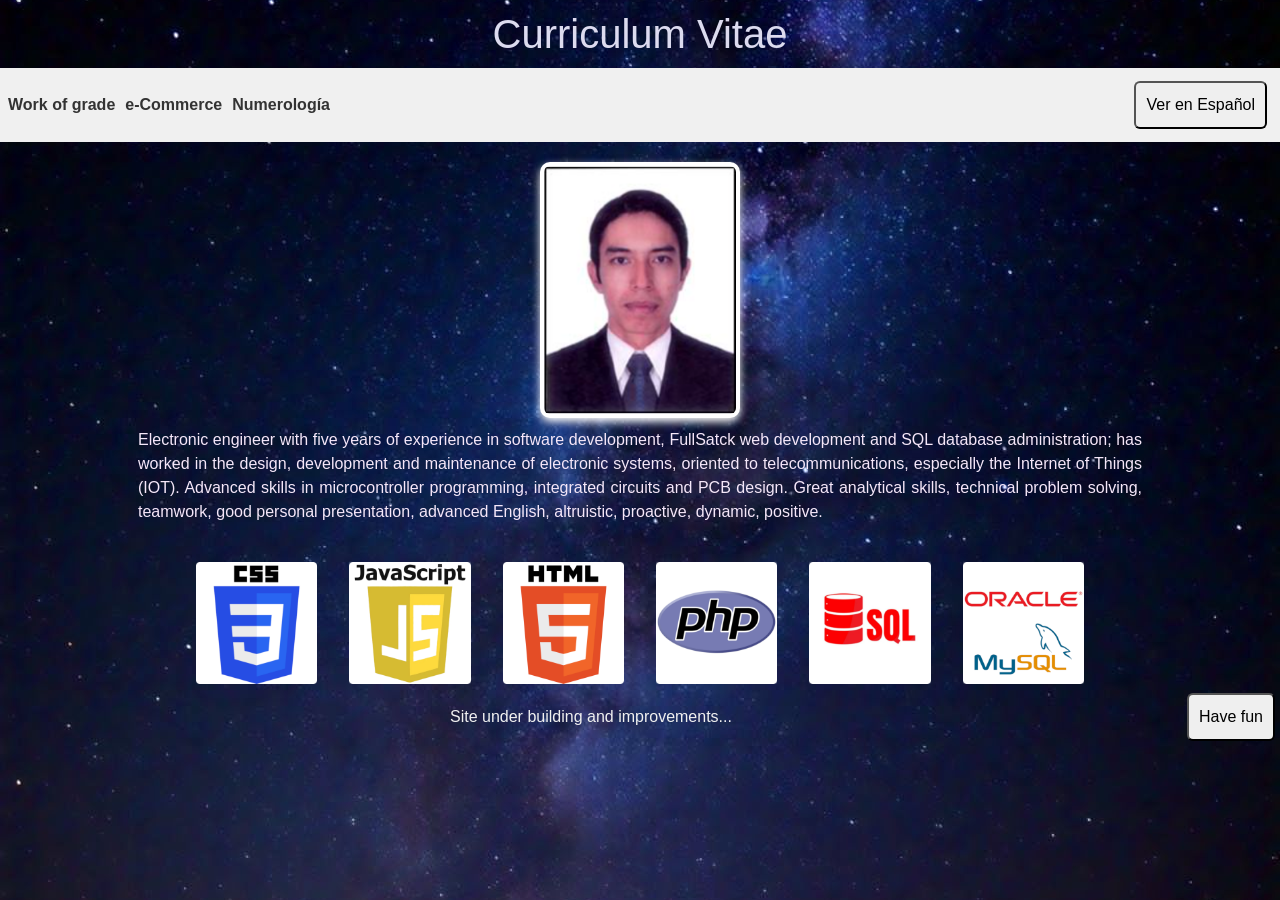
<file: index.html>
<!DOCTYPE html>
<html lang="en">
<head>
    <meta charset="UTF-8">
    <meta name="viewport" content="width=device-width, initial-scale=1.0">
    <meta name="author" email="ing.jonathanf@gmail.com" content="Web Software Development" value="Developer Jonathan Fiquitiva">

    <title>Jonathan´s Web Site</title>
    <link rel="stylesheet" href="css/bootstrap.min.css">
    <link rel="stylesheet" href="css/main.css">

</head>
<body>

  <div class="header_container">

    <header>
      <h1 id="title">Curriculum Vitae</h1>
    </header>
      
  </div>

  <div class="top_bar">

    <nav class="menu">
        <a href="#">Work of grade</a>
        <a href="#">e-Commerce</a>
        <a href="cabala.html">Numerología</a>
    </nav>

      
    <div class="buttons right">
      <button id="spanishButton" onclick="toSpanish()">Ver en Español</button>
      <button id="englishButton" style="display: none;" onclick="toEnglish()">View in English</button>
    </div>
  </div>


  <div class="content_container">
    <img src="media/picture_CV.png" alt="MiFoto">
    <p id="content">Electronic engineer with five years of experience in software development, FullSatck web development and SQL database administration; has worked in the design, development and maintenance of electronic systems, oriented to telecommunications, especially the Internet of Things (IOT). Advanced skills in microcontroller programming, integrated circuits and PCB design. Great analytical skills, technical problem solving, teamwork, good personal presentation, advanced English, altruistic, proactive, dynamic, positive.</p>
  </div>


  <div class="logos_container mt-4">
      <div class="row">
          <!-- Imagen 1 -->
          <div class="col-12 col-md-2">
              <img src="media/css3.png" alt="CSS3" class="img-fluid">
          </div>
          <!-- Imagen 2 -->
          <div class="col-12 col-md-2">
              <img src="media/js.png" alt="JavaScript" class="img-fluid">
          </div>
          <!-- Imagen 3 -->
          <div class="col-12 col-md-2">
              <img src="media/html5.png" alt="HTML5" class="img-fluid">
          </div>
          <!-- Imagen 4 -->
          <div class="col-12 col-md-2">
              <img src="media/php.png" alt="PHP" class="img-fluid">
          </div>
          <!-- Imagen 5 -->
          <div class="col-12 col-md-2">
              <img src="media/sql.png" alt="SQL" class="img-fluid">
          </div>
          <!-- Imagen 6 -->
          <div class="col-12 col-md-2">
              <img src="media/oracle.png" alt="Oracle" class="img-fluid">
          </div>
      </div>
  </div>

  <div id="myModal" class="modal">
    <div class="modal-content">
        <button class="close-btn" onclick="hideModal()">X</button>
      <img src="media/sup3rm4n.jpg" alt="superFiqui">
      <p id="description" class="descriptionClass">This picture was created in 2013, when i was doing my work of grade and there's no exist artificial intelligence, by a classmate, in order to make me a joke...</p>
    </div>
  </div>

    <!--
    bottom-container haveFun()
  -->
    <div class="bottom">
      <p id="buildingMessage">Site under building and improvements... </p>
      <button id="haveFun" onclick="showModal()">Have fun</button>

    </div>
    
   
    <script src="js/bootstrap.bundle.min.js"></script> <!-- Bootstrap local -->
    <script src="js/main.js"></script> <!-- Bootstrap local -->

  </body>
</html>
</file>
<file: css/main.css>
/************************************************************************************
RESET
*************************************************************************************/
html, body, address, blockquote, div, dl, form, h1, h2, h3, h4, h5, h6, ol, p, pre, table, ul, dd, dt, li, tbody, td, th, tfoot, th, thead, tr, button, del, ins, map, object, a, abbr, acronym, b, bdo, big, br, cite, code, dfn, em, i, img, kbd, q, samp, small, span, strong, sub, sup, tt, var, legend, fieldset, figure {
    margin: 0;
    padding: 0;
}
  
img, a img {
    border: 0;
}
  
a{
    display: block;
    margin: 0;
    padding: 0;
    text-decoration:none;
    color: #474747;
}
  
ul, li{
    list-style: none;
}
  
sub {
    line-height:0;
    vertical-align: sub;
    font-size:50%;
}
    
article, aside, details, figcaption, figure, footer, header, hgroup, menu, nav, section {
    display: block;
}

html { 
    background: url(../media/background.jfif) no-repeat center center fixed; 
    -webkit-background-size: cover;
    -moz-background-size: cover;
    -o-background-size: cover;
    background-size: cover;
}

.hide {
	display: none;
}

body {
	/*background-color: rgba(0,0,0,0);
    
    }@media (min-width:768px){.container,.container-md,.container-sm{max-width:720px}}@media (min-width:992px){.container,.container-lg,.container-md,.container-sm{max-width:960px}}@media (min-width:1200px){.container,.container-lg,.container-md,.container-sm,.container-xl{max-width:1140px}}@media (min-width:1400px){.co
    
    */
	background-color: transparent;
}

.header_container, .content_container {
    width: 80%;
    margin: 0 auto;
    padding: 10px;
}


.header_container {
    width: 80%;
    margin: 0 auto;
}

.header_container h1 {
    color: rgb(220, 219, 239);
}

.top_bar {
    display: flex;
    justify-content: space-between;
    align-items: center;
    background-color: #f0f0f0;
    padding: 8px;
}
.right {
    display: flex;
    gap: 8px;
}

.menu {
    display: flex;
    align-items: center;
    gap: 10px;
}
.menu a {
    text-decoration: none;
    color: #333;
    font-weight: bold;
}


.descriptionClass {
    width: 60%;
    margin: 10px auto;
    font-size: 16px;
    color: rgb(45, 32, 244);
    text-align: center;
}


.content_container {
    margin: 0 auto;
    font-size: 16px;
    color: rgb(245, 231, 249);
    text-align: justify;
}

.content_container img {
    width: 20%;
    max-width: 220px;
    height: auto;
    display: block;
    margin: 10px auto;
    background: white;
    box-shadow: 0 4px 8px rgba(250, 250, 250, 1.1);
    border-radius: 10px;
    padding: 4px;
}


.logos_container{
    position: relative;
    width: 70%;
    height: auto;
    margin: 0 auto;
    text-align: center;
	background-color: transparent;
}


body { font-family: Arial, sans-serif; text-align: center; }

.card { width: 300px; margin: 50px auto; padding: 20px; border: 1px solid #ccc; border-radius: 10px; box-shadow: 2px 2px 10px rgba(0, 0, 0, 0.2); }
        

button { 
    margin: 5px; 
    padding: 10px; 
    border-radius: 6px;
    cursor: pointer; 
}

.bottom {
    display: flex;
    color: #f0f0f0;
}
.bottom p {
    margin: auto auto;
}


.modal {
    display: none;
    position: fixed;
    top: 0;
    left: 0;
    width: 100%;
    height: 100%;
    background-color: rgba(0, 0, 0, 0.7); /* Fondo sombreado */
    justify-content: center;
    align-items: center;
}

/* Contenido del modal */
.modal-content {
    width: 40%;
    max-width: 440px;
    background-color: white;
    padding: 20px;
    border-radius: 5px;
    position: relative;
    text-align: center;
}
.modal-content img {
    margin-top: 26px;
    box-shadow: 0 4px 8px rgba(210, 70, 70, 1.1);
    border-radius: 10px;
    padding: 4px;
}

/* Botón de cerrar */
.close-btn {
    position: absolute;
    top: 10px;
    right: 10px;
    font-size: 24px;
    border: none;
    background: none;
    cursor: pointer;
    padding: 0;
    width: 24px;
    height: 24px;
    line-height: 24px;
}

.close-btn:hover {
    color: #ff0000;
}

  	
@media screen and (min-width: 0px) and (max-width: 767px) {

    .content_container img {
        width: 30%;
    }

    .logos_container{
        width: 18%;
    }

    .content_container {
        font-size: 15px;
    }

    .descriptionClass {
        width: 80%;
        font-size: 14px;
    }
}
</file>
